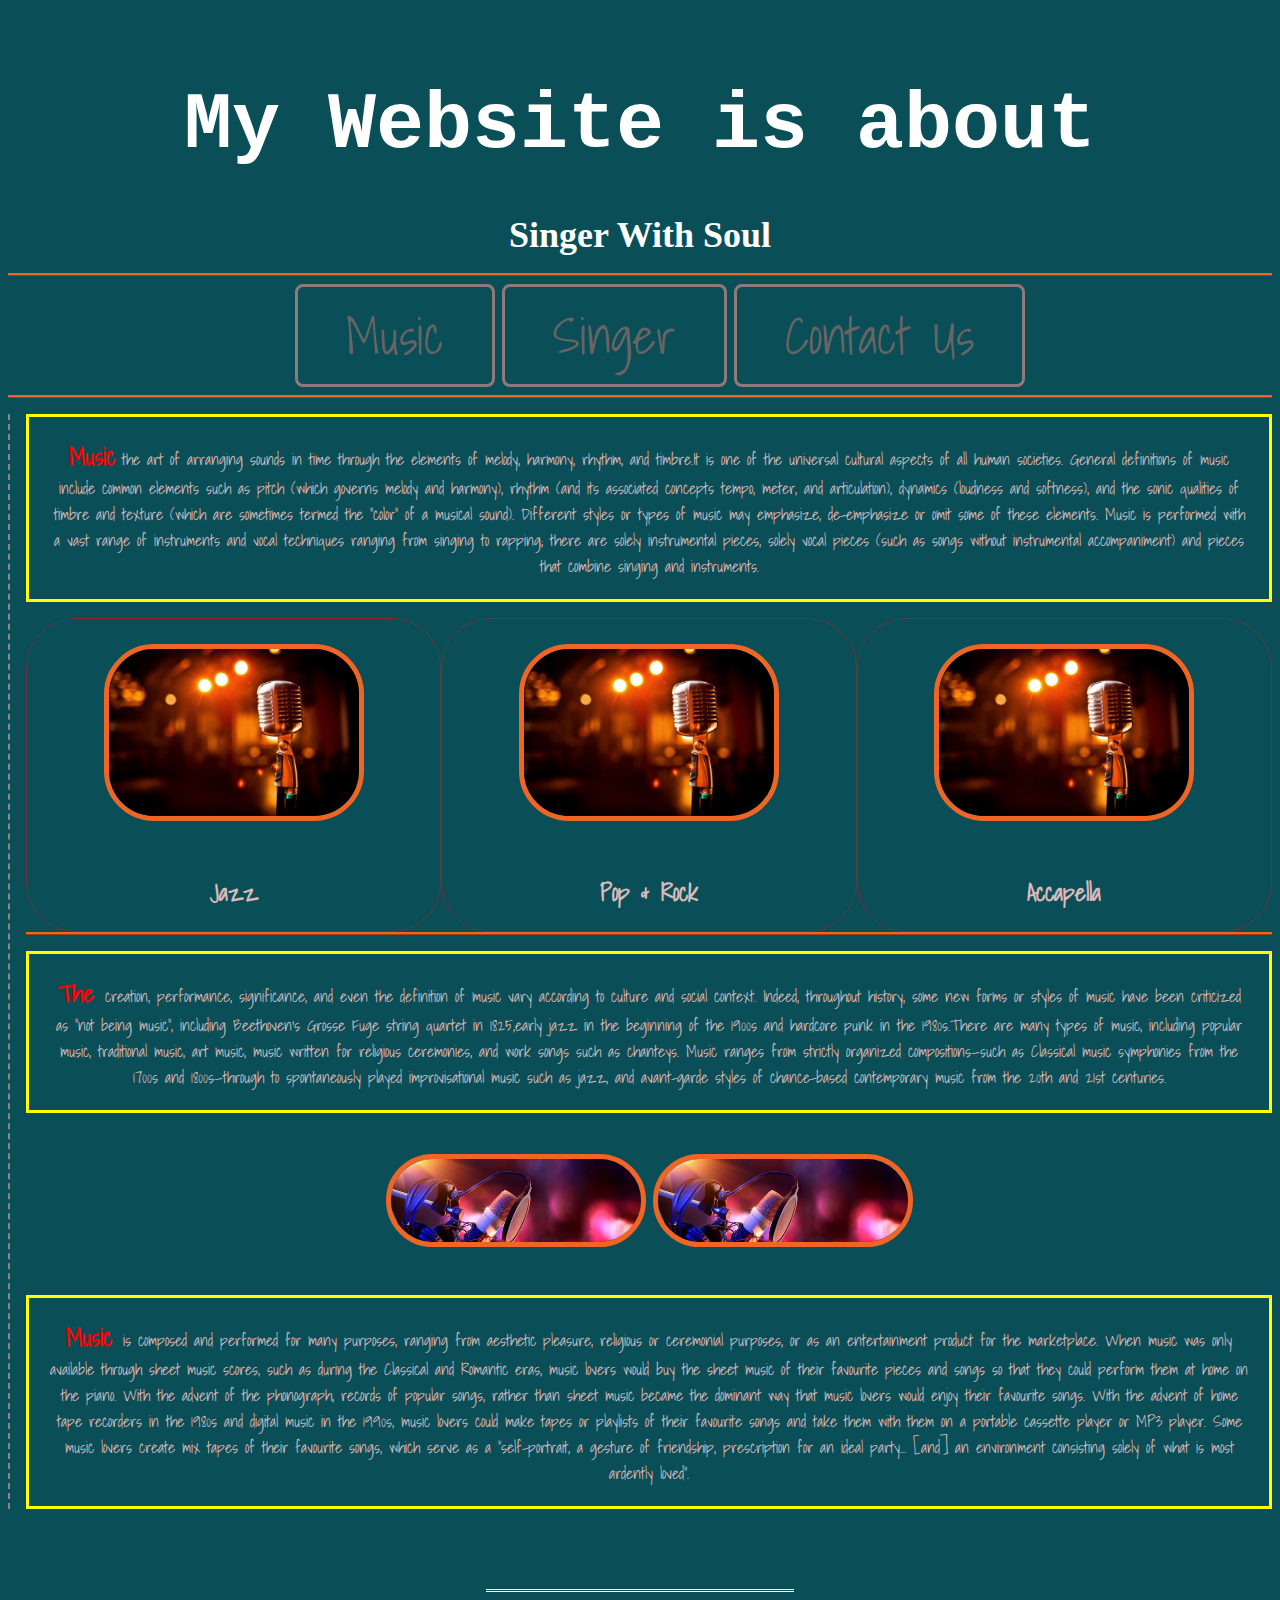
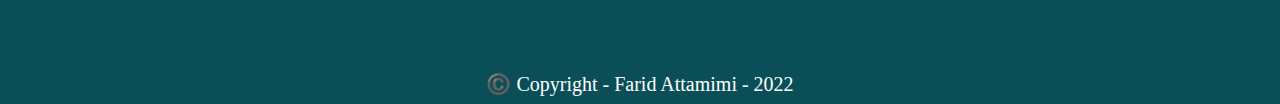
<file: Hackathon/index.html>
<!DOCTYPE html>
<html lang="en">
  <head>
    <meta charset="UTF-8" />
    <meta http-equiv="X-UA-Compatible" content="IE=edge" />
    <meta name="viewport" content="width=device-width, initial-scale=1.0" />
    <link rel="stylesheet" href="styles.css" />
    <title>Hackathon</title>
  </head>

  <body>
    <header>
      <h1>My Website is about</h1>
      <h2>Singer With Soul</h2>
    </header>

    <nav>
      <ul>
        <li><a href="index.html">Music</a></li>
        <li><a href="singer.html">Singer</a></li>
        <li><a href="contact.html">Contact Us</a></li>
      </ul>
    </nav>

    <main>
      <p>
        <strong> Music</strong> the art of arranging sounds in time through the
        elements of melody, harmony, rhythm, and timbre.It is one of the
        universal cultural aspects of all human societies. General definitions
        of music include common elements such as pitch (which governs melody and
        harmony), rhythm (and its associated concepts tempo, meter, and
        articulation), dynamics (loudness and softness), and the sonic qualities
        of timbre and texture (which are sometimes termed the "color" of a
        musical sound). Different styles or types of music may emphasize,
        de-emphasize or omit some of these elements. Music is performed with a
        vast range of instruments and vocal techniques ranging from singing to
        rapping; there are solely instrumental pieces, solely vocal pieces (such
        as songs without instrumental accompaniment) and pieces that combine
        singing and instruments.
      </p>

      <nav class="container">
        <div class="blogpost">
          <img src="mic1.jpg" width="300" />
          <h2>Jazz</h2>
        </div>
        <div class="blogpost">
          <img src="mic1.jpg" width="300" />
          <h2>Pop & Rock</h2>
        </div>
        <div class="blogpost">
          <img src="mic1.jpg" width="300" />
          <h2>Accapella</h2>
        </div>
      </nav>

      <p>
        <strong> The </strong>creation, performance, significance, and even the
        definition of music vary according to culture and social context.
        Indeed, throughout history, some new forms or styles of music have been
        criticized as "not being music", including Beethoven's Grosse Fuge
        string quartet in 1825,early jazz in the beginning of the 1900s and
        hardcore punk in the 1980s.There are many types of music, including
        popular music, traditional music, art music, music written for religious
        ceremonies, and work songs such as chanteys. Music ranges from strictly
        organized compositions—such as Classical music symphonies from the 1700s
        and 1800s—through to spontaneously played improvisational music such as
        jazz, and avant-garde styles of chance-based contemporary music from the
        20th and 21st centuries.
      </p>

      <div>
        <img src="mic2.jpg" width="500" />
        <img src="mic2.jpg" width="500" />
      </div>

      <p>
        <strong> Music </strong>is composed and performed for many purposes,
        ranging from aesthetic pleasure, religious or ceremonial purposes, or as
        an entertainment product for the marketplace. When music was only
        available through sheet music scores, such as during the Classical and
        Romantic eras, music lovers would buy the sheet music of their favourite
        pieces and songs so that they could perform them at home on the piano.
        With the advent of the phonograph, records of popular songs, rather than
        sheet music became the dominant way that music lovers would enjoy their
        favourite songs. With the advent of home tape recorders in the 1980s and
        digital music in the 1990s, music lovers could make tapes or playlists
        of their favourite songs and take them with them on a portable cassette
        player or MP3 player. Some music lovers create mix tapes of their
        favourite songs, which serve as a "self-portrait, a gesture of
        friendship, prescription for an ideal party... [and] an environment
        consisting solely of what is most ardently loved".
      </p>
    </main>

    <footer>©️ Copyright - Farid Attamimi - 2022</footer>
  </body>
</html>
</file>
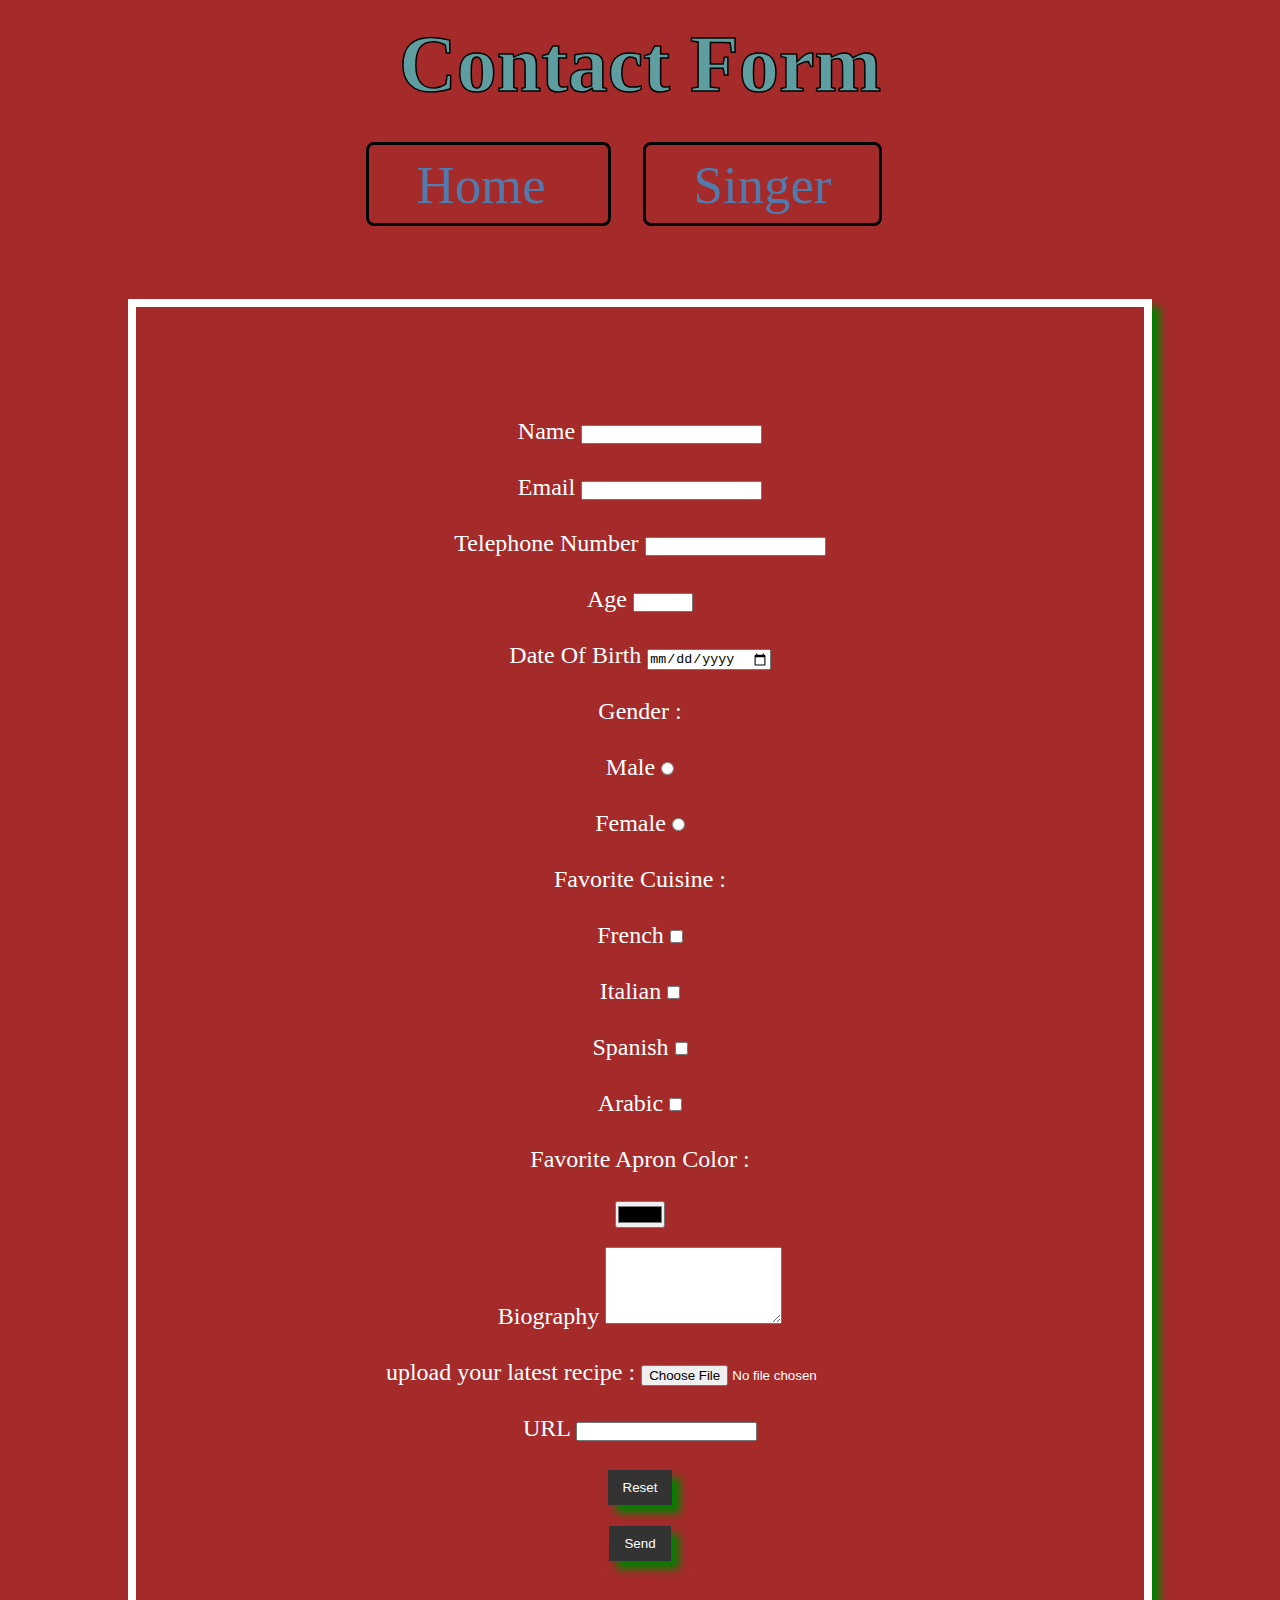
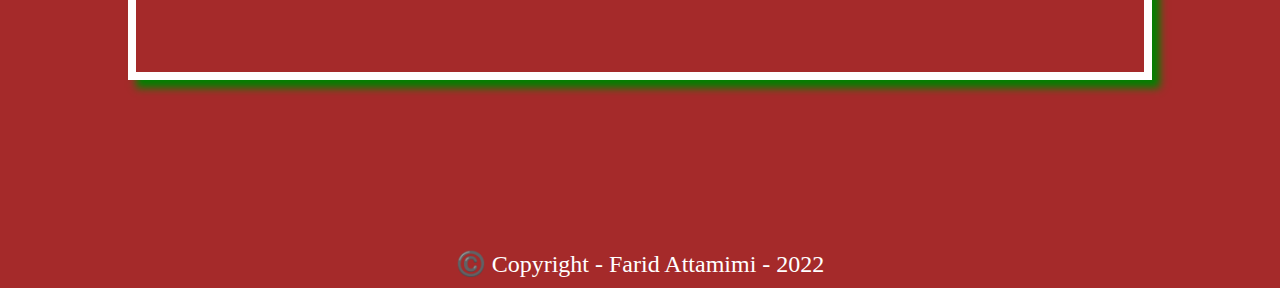
<file: Hackathon/contact.html>
<!DOCTYPE html>
<html lang="en">
  <head>
    <meta charset="UTF-8" />
    <meta http-equiv="X-UA-Compatible" content="IE=edge" />
    <meta name="viewport" content="width=device-width, initial-scale=1.0" />
    <link rel="stylesheet" href="styles2.css" />
    <title>Hackathon</title>
  </head>

  <body>
    <div>
      <h1>Contact Form</h1>
    </div>

    <nav>
      <ul>
        <li>
          <a href="index.html">Home</a>
        </li>
        <li>
          <a href="singer.html">Singer</a>
        </li>
      </ul>
    </nav>

    <form name="contact" method="POST" data-netlify="true">
      <p>
        <label>Name <input type="text" name="name" /></label>
      </p>
      <p>
        <label>Email <input type="email" name="email" /></label>
      </p>
      <p>
        <label>Telephone Number <input type="tel" name="phone" /></label>
      </p>
      <p>
        <label>Age <input type="number" name="age" min="1" max="200" /></label>
      </p>
      <p>
        <label>Date Of Birth <input type="date" name="date" /></label>
      </p>
      <p>
        <label>Gender : </label>
      </p>
      <p>
        <label>Male <input type="radio" name="gender" value="male" /></label>
      </p>
      <p>
        <label
          >Female <input type="radio" name="gender" value="female"
        /></label>
      </p>
      <p>
        <label>Favorite Cuisine : </label>
      </p>
      <p>
        <label>French <input type="checkbox" name="french" /></label>
      </p>
      <p>
        <label>Italian <input type="checkbox" name="italian" /></label>
      </p>
      <p>
        <label>Spanish <input type="checkbox" name="spanish" /></label>
      </p>
      <p>
        <label>Arabic <input type="checkbox" name="arabic" /></label>
      </p>
      <p>
        <label>Favorite Apron Color :</label>
      </p>
      <p>
        <label> <input type="color" name="color picker" /></label>
      </p>
      <p>
        <label
          >Biography
          <textarea name="bio" id="textarea" cols="20" rows="5"></textarea>
          <input type="hidden" name="hidden" value="hi" />
        </label>
      </p>
      <p>
        <label
          >upload your latest recipe : <input type="file" name="file"
        /></label>
      </p>
      <p>
        <label>URL <input type="url" name="url" /></label>
      </p>
      <p>
        <button type="reset">Reset</button>
      </p>
      <p>
        <button type="submit">Send</button>
      </p>
    </form>

    <footer>©️ Copyright - Farid Attamimi - 2022</footer>
  </body>
</html>
</file>
<file: Hackathon/styles.css>
@import url("https://fonts.googleapis.com/css2?family=Dongle:wght@300&family=Neonderthaw&family=Shadows+Into+Light&display=swap");

body {
  background-color: bisque;
  text-align: center;
  color: rgb(184, 66, 12);
}
header {
  border-bottom-style: ridge;
  border-bottom-color: rgb(240, 100, 36);
  padding-top: 1rem;
}
nav {
  border-bottom-style: ridge;
  border-bottom-color: rgb(240, 100, 36);
}
nav ul {
  font-family: Shadows Into Light;
  list-style: none;
  border: double;
  border-radius: 2rem;
}
nav li {
  padding-top: 0.5rem;
  padding-bottom: 0.5rem;
  border-bottom: 1px solid rgb(238, 196, 10);
}
a {
  text-decoration: none;
  color: rgb(105, 100, 100);
}
strong {
  color: red;
  font-size: x-large;
}
main {
  color: rgb(90, 87, 87);
  border-left: 2px dashed rgb(141, 133, 129);
  padding-left: 1rem;
  font-family: Shadows Into Light;
}
/* Exercise : My Solusion */
.blogpost {
  width: 300px;
  border: 1px dotted brown;
  text-align: center;
  flex-direction: column;
  flex-grow: 1;
  align-self: center;
  border-radius: 50px;
}

/* Part 2 */
.container {
  display: flex;
  flex-wrap: wrap;
}

img {
  width: 250px;
  height: auto;
  border-radius: 50px;
  border: 5px solid rgb(240, 100, 36);
  margin-bottom: 25px;
  margin-top: 25px;
  display: inline;
}
footer {
  padding-top: 1px solid rgb(240, 100, 36);
  margin: 0 auto;
  width: fit-content;
  margin-top: 5rem;
  padding-top: 5rem;
  border-top-style: double;
  font-size: 20px;
}

/* For desktop */
@media (min-width: 1024px) {
  body {
    background-color: rgb(10, 79, 88);
    color: transparent;
    text-align: center;
  }
  header {
    color: white;
    font-size: 1.5rem;
    line-height: 1rem;
  }
  h1 {
    font-size: 5rem;
    padding-top: 2.5rem;
    padding-bottom: 2.5rem;
    font-family: monospace;
  }
  nav li {
    font-size: 50px;
    display: inline;
    border: solid rgb(143, 121, 121);
    border-radius: 0.5rem;
    padding: 0.5rem 3rem;
  }
  main {
    color: rgb(219, 186, 186);
  }
  p {
    border: yellow solid;
    padding: 20px;
  }
  footer {
    color: white;
  }
}
</file>
<file: Hackathon/styles2.css>
* {
  margin: 0;
  padding: 0;
  box-sizing: border-box;
}

body {
  background-color: rgb(223, 183, 136);
  color: rgb(13, 71, 48);
  font-size: 1rem;
  text-align: center;
}
h1 {
  padding-top: 40px;
  font-family: "Times New Roman", Times, serif;
  -webkit-text-fill-color: cadetblue;
  -webkit-text-stroke-width: 1.5px;
  -webkit-text-stroke-color: black;
}

a {
  color: hsl(213, 36%, 50%);
  text-decoration: none;
  font-size: 1.3rem;
}
footer {
  padding-top: 1px solid green;
  margin: 0 auto;
  width: fit-content;
  margin-top: 5rem;
  padding-top: 5rem;
}
ul {
  margin: 0 auto;
  margin-top: 2rem;
  margin-bottom: 1rem;
  width: fit-content;
  list-style: none;
}
p {
  margin-bottom: 0.5rem;
  text-align: center;
}
form {
  border-width: 8px;
  border-style: solid;
  border-color: white;
  box-shadow: 8px 8px 8px green;
  margin: 0 auto;
  width: 80%;
  display: block;
  margin-top: 5rem;
  margin-bottom: 5rem;
  text-align: center;
  padding: 100px;
}
button {
  background-color: #333;
  color: #fff;
  padding: 10px 15px;
  border: none;
  box-shadow: 8px 8px 8px green;
}

/* For Desktop */
@media (min-width: 1024px) {
  body {
    background-color: brown;
    color: white;
    font-size: 1.5rem;
    line-height: 3rem;
  }
  h1 {
    font-size: 5rem;
    padding-top: 2.5rem;
    padding-bottom: 2.5rem;
  }
  a {
    color: hsl(213, 36%, 50%);
    text-decoration: none;
    font-size: 3.3rem;
  }
  li {
    font-size: 3.5rem;
    display: inline;
    padding-top: 0;
    padding-bottom: 0;
    border-bottom-width: 0;
    margin-right: 2rem;
    border: 3px solid black;
    border-radius: 0.5rem;
    padding: 0.5rem 3rem;
  }
  footer {
    margin: 0 auto;
    width: fit-content;
  }
}
</file>
